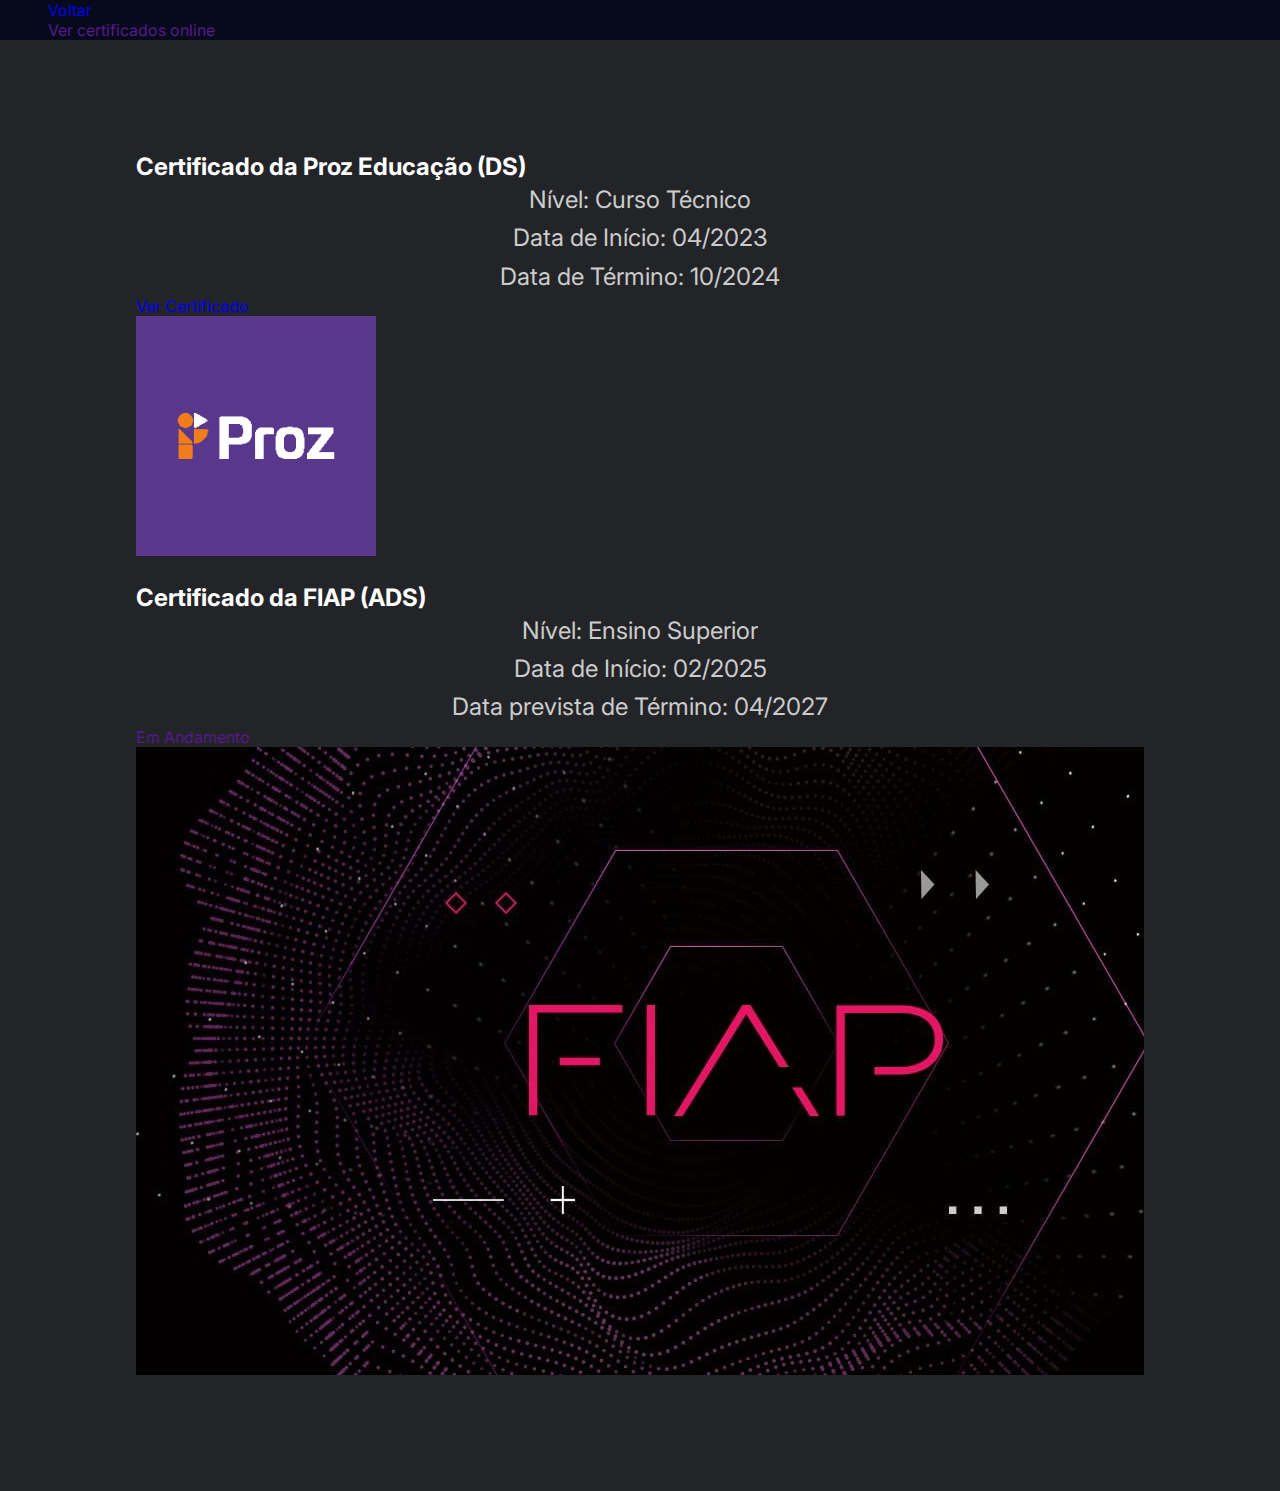
<file: assets/html/presencial.html>
<!DOCTYPE html>
<html lang="pt-br">
<head>
    <meta charset="UTF-8">
    <meta name="viewport" content="width=device-width, initial-scale=1.0">
    <title>Certificados Presenciais</title>
    <link rel="stylesheet" href="../css/style.css">
    <link rel="shortcut icon" href="../img/logoFavicon.png">
</head>
<body>
    <header>
        <nav>
            <ul>
                <li><a href="../../index.html" id="voltar" title="Voltar para o início">Voltar</a></li>
                <li><a href="" title="Ir para os certificados online">Ver certificados online</a></li>
            </ul>
        </nav>
    </header>
    <main id="presencial">
        <div>
            <h1></h1> <!-- O conteudo está no JS -->
        </div>
        <section id="cards__section">
            <div class="card__container">
                <div class="card__content">
                    <h2>Certificado da Proz Educação (DS)</h2>
                    <ul>
                        <li>
                            <p>Nível: Curso Técnico</p>
                        </li>
                        <li>
                            <p>Data de Início: 04/2023</p>
                        </li>
                        <li>
                            <p>Data de Término: 10/2024</p>
                        </li>
                    </ul>
                    <div class="certificado">
                        <a 
                        href="https://drive.google.com/file/d/120ePIz-e-ScjuwwLEmse5Zgrc3yRA2ir/view?usp=sharing"
                        title="Ver certificado">
                        Ver Certificado
                    </a>
                    </div>
                </div>
                <div class="card__image">
                    <img src="../img/logo_proz-educacao-profissional_rKcvu4.png" alt="Certificado Presencial">
                </div>
            </div>
            <div class="card__container">
                <div class="card__content">
                    <h2>Certificado da FIAP (ADS)</h2>
                    <ul>
                        <li>
                            <p>Nível: Ensino Superior</p>
                        </li>
                        <li>
                            <p>Data de Início: 02/2025</p>
                        </li>
                        <li>
                            <p>Data prevista de Término: 04/2027</p>
                        </li>
                    </ul>
                    <div class="certificado" id="andamento">
                        <a href="">Em Andamento</a>
                    </div>
                </div>
                <div class="card__image">
                    <img src="../img/fiap.jpg" alt="Certificado Presencial">
                </div>
            </div>
        </section>
    </main>

    <script src="../js/components/presencial/presencial.js"></script>
</body>
</html>
</file>
<file: assets/css/style.css>
/* Global */
@import url("./global/colors.css");
@import url("./global/padrao.css");

/* Index */
@import url("./pages/index/conteudo.css");
@import url("./pages/index/estatisticas.css");

/* Presencial */
@import url("./pages/presencial/header.css");


/* Geral */
body {
    background-color: var(--background);
    color: var(--color-white);
}

main {
    padding: 5rem 5rem;
}
</file>
